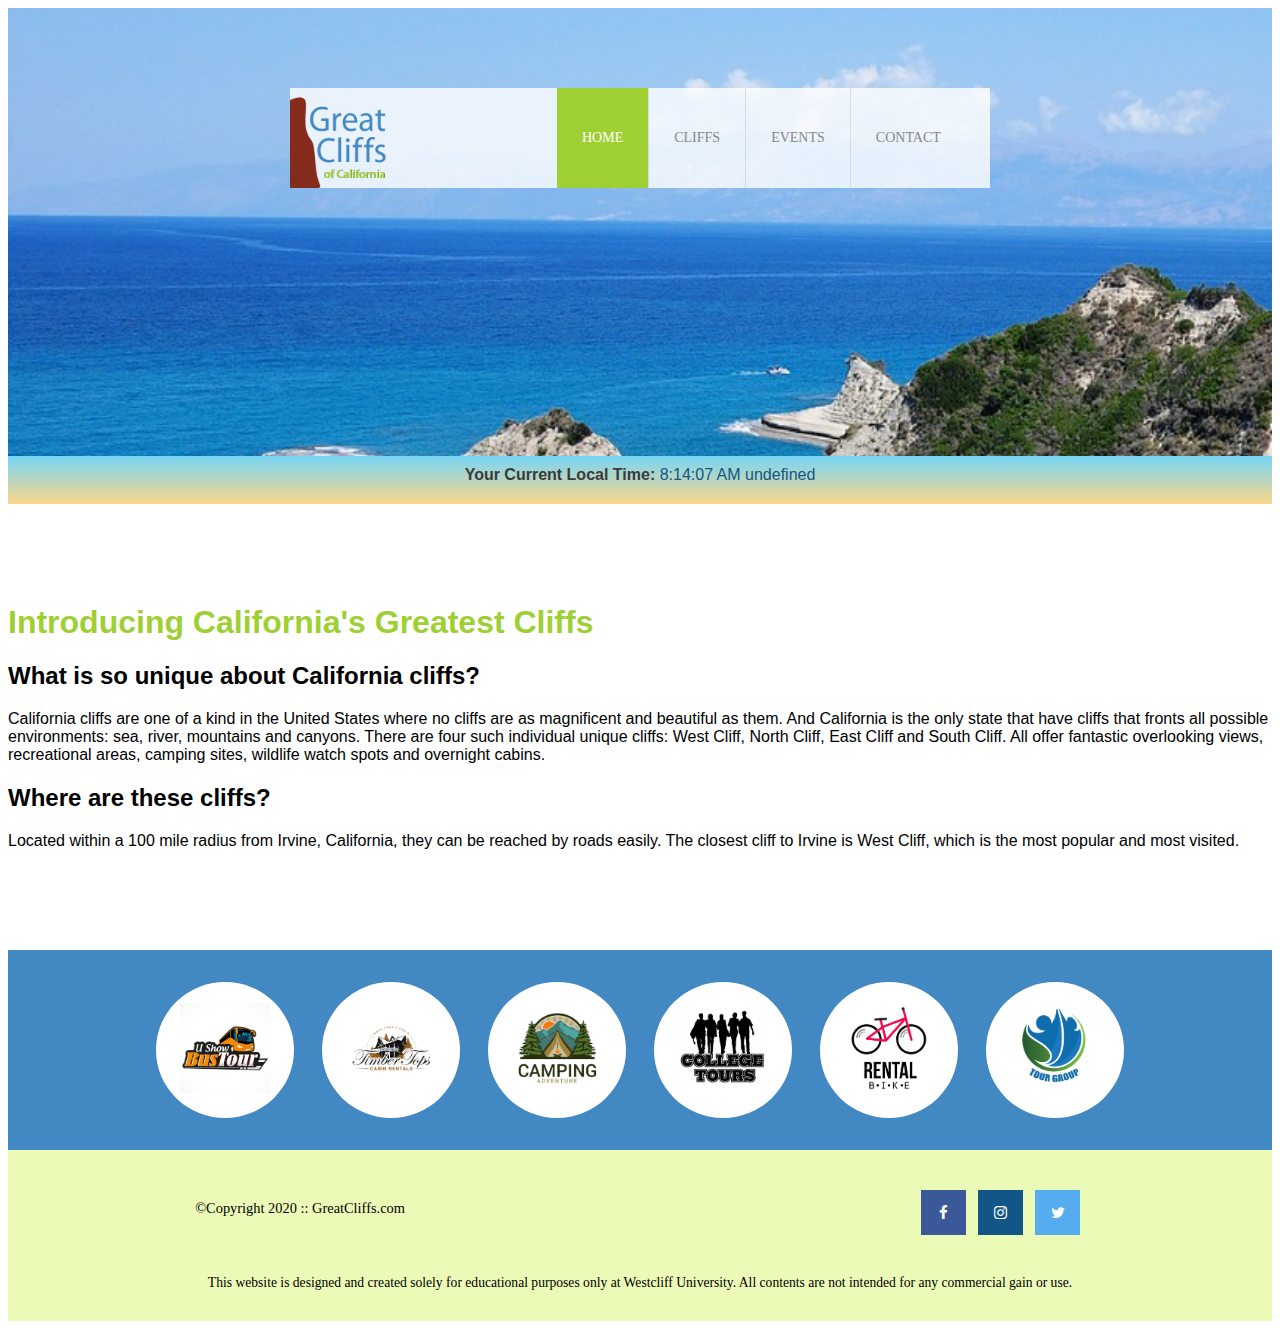
<file: index.html>
<!DOCTYPE html>


<head>
    <title>Great Cliffs of California</title>
    <meta charset="utf-8">
    <!-- Font Awesome -->
    <link rel="stylesheet" href="https://cdnjs.cloudflare.com/ajax/libs/font-awesome/4.7.0/css/font-awesome.min.css">
    <link rel="stylesheet" href="style.css">
</head>

<html id="home">

<header>
    <div class="main-header">
        <div class="logo"> 
            <img src="images/logo.png" alt="Great Cliffs Logo" width="125">
        </div>
        <nav class="main-menu">
            <ul>
                <li class="active"><a href="index.html">Home</a></li>
                <li><a href="cliffs.html">Cliffs</a></li>
                <li><a href="activities.html">Events</a></li>
                <li><a href="contact.html">Contact</a></li>
            </ul>
        </nav>
    </div>
</header>

<section id="timeofday">
    <span>Your Current Local Time: </span>
    <span id="clock"></span>
</section>

<main>
    <h1>Introducing California's Greatest Cliffs</h1>
    <h2>What is so unique about California cliffs?</h2>
    <p>California cliffs are one of a kind in the United States where no cliffs are as magnificent and beautiful as them. And California is the only state that have cliffs that fronts all possible environments: sea, river, mountains and canyons. There are four such individual unique cliffs: West Cliff, North Cliff, East Cliff and South Cliff. All offer fantastic overlooking views, recreational areas, camping sites, wildlife watch spots and overnight cabins.</p>
    <h2>Where are these cliffs?</h2>
    <p>Located within a 100 mile radius from Irvine, California, they can be reached by roads easily. The closest cliff to Irvine is West Cliff, which is the most popular and most visited.</p>
</main>

<section>
    <ul id="partners">
        <!-- <li class="partner"><img src="images/partners/partner-bustour.png" alt="Partner Bus Tours"></li>
        <li class="partner"><img src="images/partners/partner-cabinrental.png" alt="Partner Cabin Rental"></li>
        <li class="partner"><img src="images/partners/partner-campingadv.png" alt="Partner Camping Adventure"></li>
        <li class="partner"><img src="images/partners/partner-collegetours.png" alt="Partner College Tours"></li>
        <li class="partner"><img src="images/partners/partner-rentalbike.png" alt="Partner Bike Rentals"></li>
        <li class="partner"><img src="images/partners/partner-tourgroup.png" alt="Partner Tour Groups"></li> -->
    </ul>
</section>

<footer>
    <div id="nondisclaimer">
        <div class="copy">
            &copy;Copyright 2020 :: GreatCliffs.com
        </div>
        <div class="social">
            <a href="#" class="fa fa-facebook"></a>
            <a href="#" class="fa fa-instagram"></a>
            <a href="#" class="fa fa-twitter"></a>
        </div>

    </div>
    <div id="disclaimer">
        <p>This website is designed and created solely for educational purposes only at Westcliff University. All contents are not intended for any commercial gain or use.</p>
    </div>
</footer>
<script src="digclock.js"></script>
<script src="site_scripts.js"></script>
</html>
</file>
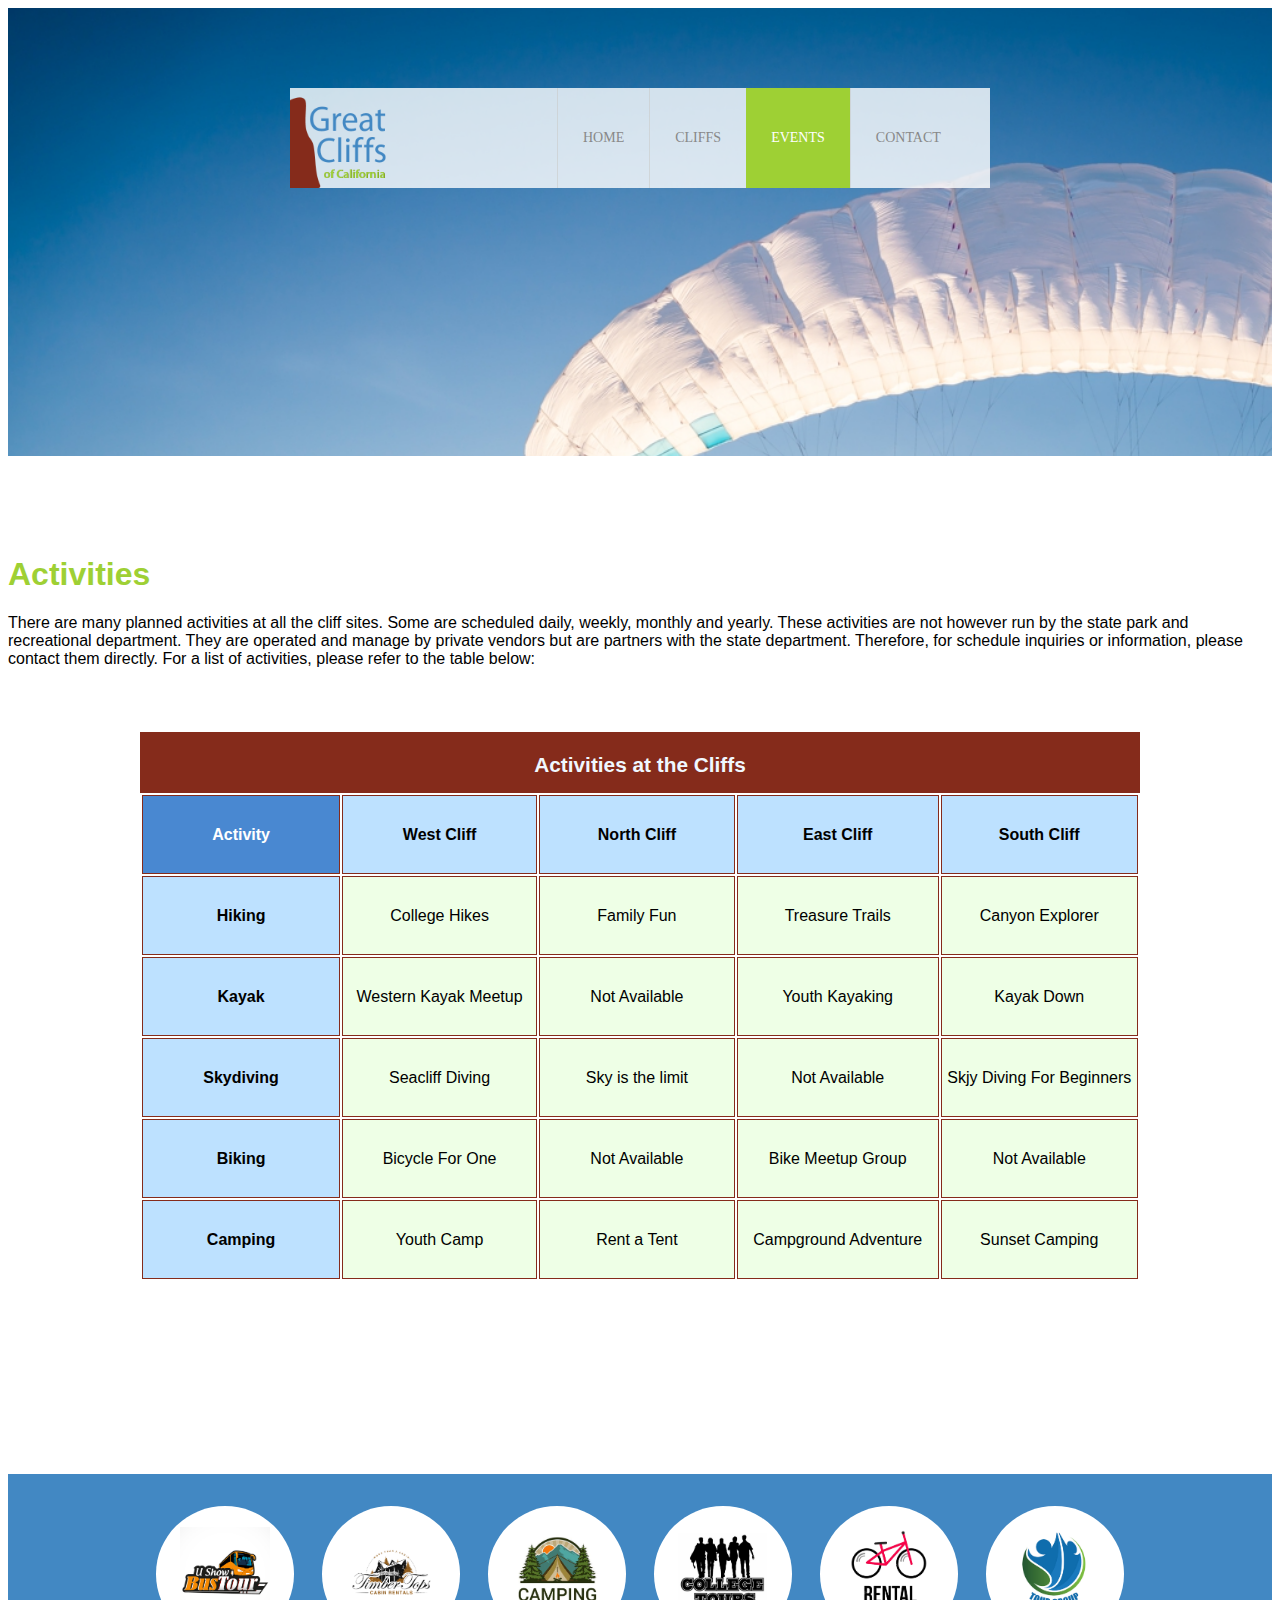
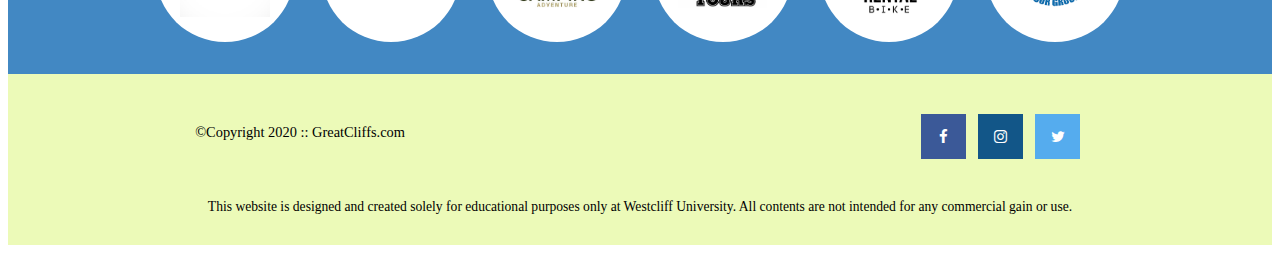
<file: activities.html>
<!DOCTYPE html>
<script src="https://ajax.googleapis.com/ajax/libs/jquery/3.5.1/jquery.min.js"></script>

<head>
    <meta charset="utf-8">
    <!-- Font Awesome -->
    <link rel="stylesheet" href="https://cdnjs.cloudflare.com/ajax/libs/font-awesome/4.7.0/css/font-awesome.min.css">
    <link rel="stylesheet" href="style.css">
</head>

<html id="activities">

<header>
    <div class="main-header">
        <div class="logo"> 
            <img src="images/logo.png" alt="Great Cliffs Logo" width="125">
        </div>
        <nav class="main-menu">
            <ul>
                <li><a href="index.html">Home</a></li>
                <li><a href="cliffs.html">Cliffs</a></li>
                <li class="active"><a href="activities.html">Events</a></li>
                <li><a href="contact.html">Contact</a></li>
            </ul>
        </nav>
    </div>
</header>

<main>
    <h1>Activities</h1>
    <p>There are many planned activities at all the cliff sites. Some are scheduled daily, weekly, monthly and yearly. These activities are not however run by the state park and recreational department. They are operated and manage by private vendors but are partners with the state department. Therefore, for schedule inquiries or information, please contact them directly. For a list of activities, please refer to the table below:</p>
    <table>
        <caption>Activities at the Cliffs</caption>
        <thead>
            <tr>
                <th>Activity</th>
                <th>West Cliff</th>
                <th>North Cliff</th>
                <th>East Cliff</th>
                <th>South Cliff</th>
            </tr>
        </thead>
        <tbody>
            <tr>
                <td>Hiking</td>
                <td>College Hikes</td>
                <td>Family Fun</td>
                <td>Treasure Trails</td>
                <td>Canyon Explorer</td>
            </tr>
            <tr>
                <td>Kayak</td>
                <td>Western Kayak Meetup</td>
                <td>Not Available</td>
                <td>Youth Kayaking</td>
                <td>Kayak Down</td>
            </tr>
            <tr>
                <td>Skydiving</td>
                <td>Seacliff Diving</td>
                <td>Sky is the limit</td>
                <td>Not Available</td>
                <td>Skjy Diving For Beginners</td>
            </tr>
            <tr>
                <td>Biking</td>
                <td>Bicycle For One</td>
                <td>Not Available</td>
                <td>Bike Meetup Group</td>
                <td>Not Available</td>
            </tr>
            <tr>
                <td>Camping</td>
                <td>Youth Camp</td>
                <td>Rent a Tent</td>
                <td>Campground Adventure</td>
                <td>Sunset Camping</td>
            </tr>
        </tbody>
    </table>

    <div id="displaySelected">
        <div id="result">
            <h4>My selected activities to enquire:</h4>
        </div>
        <div id="sendinfo">
            <input type="email" placeholder="johndoe@gmail.com">
            <button>Get Info</button>
        </div>
    </div>
</main>

<section>
    <ul id="partners">
        <!-- <li class="partner"><img src="images/partners/partner-bustour.png" alt="Partner Bus Tours"></li>
        <li class="partner"><img src="images/partners/partner-cabinrental.png" alt="Partner Cabin Rental"></li>
        <li class="partner"><img src="images/partners/partner-campingadv.png" alt="Partner Camping Adventure"></li>
        <li class="partner"><img src="images/partners/partner-collegetours.png" alt="Partner College Tours"></li>
        <li class="partner"><img src="images/partners/partner-rentalbike.png" alt="Partner Bike Rentals"></li>
        <li class="partner"><img src="images/partners/partner-tourgroup.png" alt="Partner Tour Groups"></li> -->
    </ul>
</section>

<footer>
    <div id="nondisclaimer">
        <div class="copy">
            &copy;Copyright 2020 :: GreatCliffs.com
        </div>
        <div class="social">
            <a href="#" class="fa fa-facebook"></a>
            <a href="#" class="fa fa-instagram"></a>
            <a href="#" class="fa fa-twitter"></a>
        </div>

    </div>
    <div id="disclaimer">
        <p>This website is designed and created solely for educational purposes only at Westcliff University. All contents are not intended for any commercial gain or use.</p>
    </div>
</footer>
<script src="site_scripts.js"></script>
<script src="activity.js"></script>
</html>
</file>
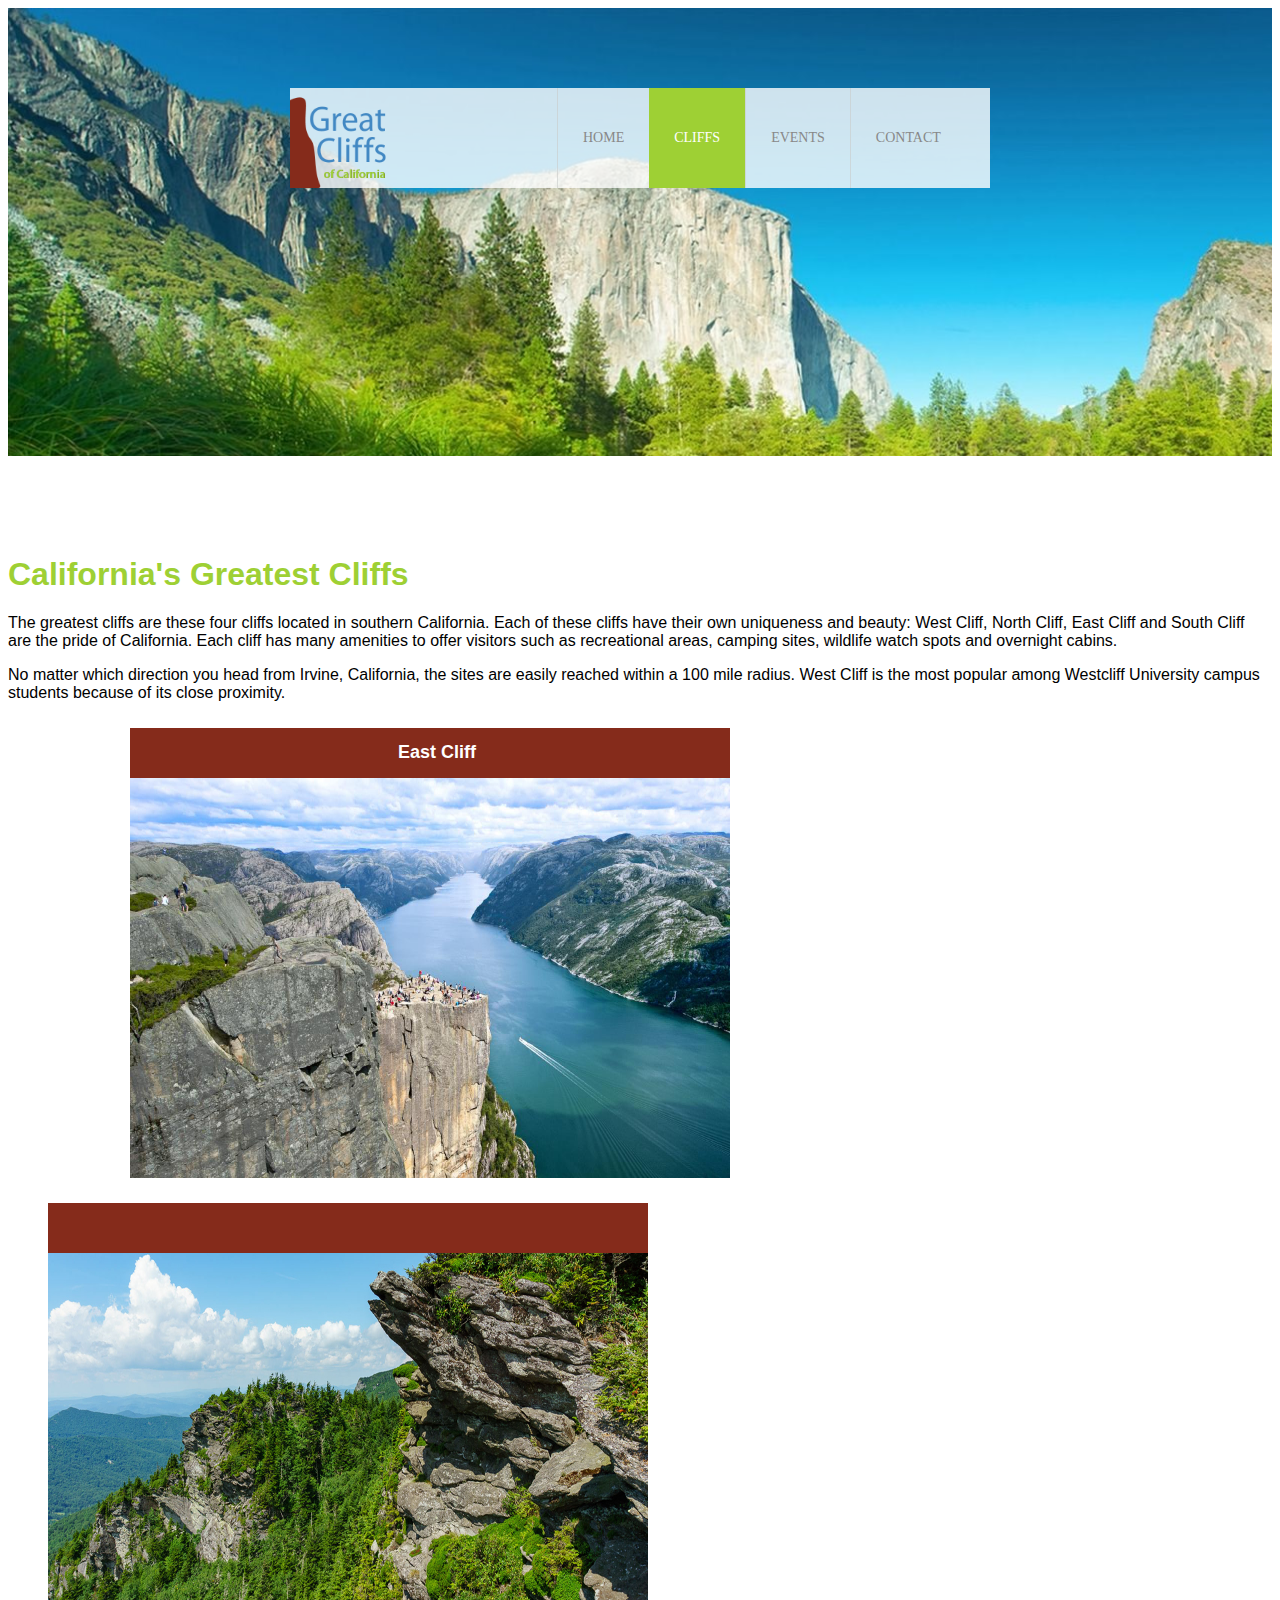
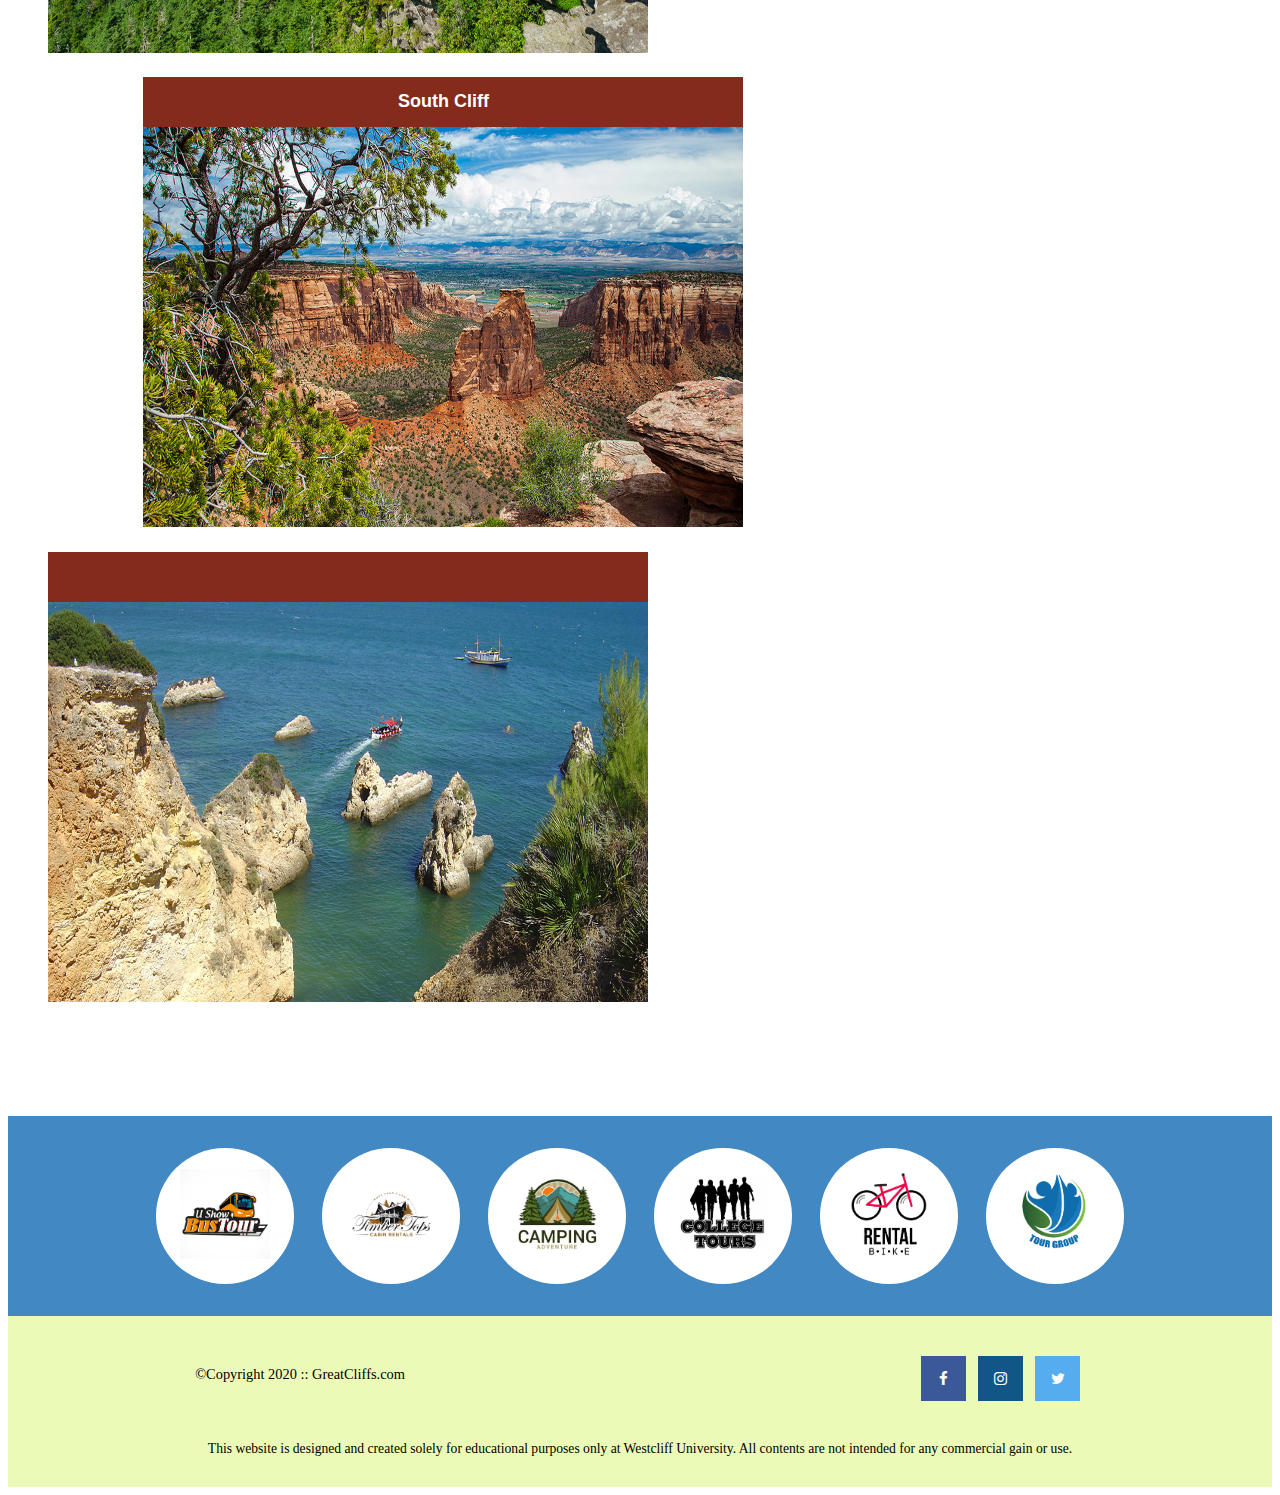
<file: cliffs.html>
<!DOCTYPE html>


<head>
    <title>Great Cliffs of California</title>
    <meta charset="utf-8">
    <!-- Font Awesome -->
    <link rel="stylesheet" href="https://cdnjs.cloudflare.com/ajax/libs/font-awesome/4.7.0/css/font-awesome.min.css">
    <link rel="stylesheet" href="style.css">
    <script src="https://ajax.googleapis.com/ajax/libs/jquery/3.5.1/jquery.min.js"></script>
</head>

<html id="cliffs">

<header>
    <div class="main-header">
        <div class="logo"> 
            <img src="images/logo.png" alt="Great Cliffs Logo" width="125">
        </div>
        <nav class="main-menu">
            <ul>
                <li><a href="index.html">Home</a></li>
                <li class="active"><a href="cliffs.html">Cliffs</a></li>
                <li><a href="activities.html">Events</a></li>
                <li><a href="contact.html">Contact</a></li>
            </ul>
        </nav>
    </div>
</header>

<main>
    <h1>California's Greatest Cliffs</h1>
    <p>The greatest cliffs are these four cliffs located in southern California. Each of these cliffs have their own uniqueness and beauty: West Cliff, North Cliff, East Cliff and South Cliff are the pride of California. Each cliff has many amenities to offer visitors such as recreational areas, camping sites, wildlife watch spots and overnight cabins.</p>
    <p>No matter which direction you head from Irvine, California, the sites are easily reached within a 100 mile radius. West Cliff is the most popular among Westcliff University campus students because of its close proximity.</p>
    <ul id="album">
        <li id="caption"><figcaption>East Cliff</figcaption></li>
        <li id="photo"><a href="#/" value="East Cliff" class="lightbox-toggle"><img src="images/cliff-east-river.jpg"></a></li>
        <li id="caption"><figcaption>North Cliff</figcaption></li>
        <li id="photo"><a href="#/" value="North Cliff" class="lightbox-toggle"><img src="images/cliff-north-mountain.jpg"></a></li>
        <br>
        <li id="caption"><figcaption>South Cliff</figcaption></li>
        <li id="photo"><a href="#/" value="South Cliff" class="lightbox-toggle"><img src="images/cliff-south-canyon.jpg"></a></li>
        <li id="caption"><figcaption>West Cliff</figcaption></li>
        <li id="photo"><a href="#/" value="West Cliff" class="lightbox-toggle"><img src="images/cliff-west-sea.jpg"></a></li>
    </ul>

    <div class="backdrop"></div>

    <div class="box">
        <div class="close">x</div>
    </div>
</main>

<section>
    <ul id="partners">
        <!-- <li class="partner"><img src="images/partners/partner-bustour.png" alt="Partner Bus Tours"></li>
        <li class="partner"><img src="images/partners/partner-cabinrental.png" alt="Partner Cabin Rental"></li>
        <li class="partner"><img src="images/partners/partner-campingadv.png" alt="Partner Camping Adventure"></li>
        <li class="partner"><img src="images/partners/partner-collegetours.png" alt="Partner College Tours"></li>
        <li class="partner"><img src="images/partners/partner-rentalbike.png" alt="Partner Bike Rentals"></li>
        <li class="partner"><img src="images/partners/partner-tourgroup.png" alt="Partner Tour Groups"></li> -->
    </ul>
</section>

<footer>
    <div id="nondisclaimer">
        <div class="copy">
            &copy;Copyright 2020 :: GreatCliffs.com
        </div>
        <div class="social">
            <a href="#" class="fa fa-facebook"></a>
            <a href="#" class="fa fa-instagram"></a>
            <a href="#" class="fa fa-twitter"></a>
        </div>

    </div>
    <div id="disclaimer">
        <p>This website is designed and created solely for educational purposes only at Westcliff University. All contents are not intended for any commercial gain or use.</p>
    </div>
</footer>
<script src="site_scripts.js"></script>
<script src="cliffs.js"></script>
</html>
</file>
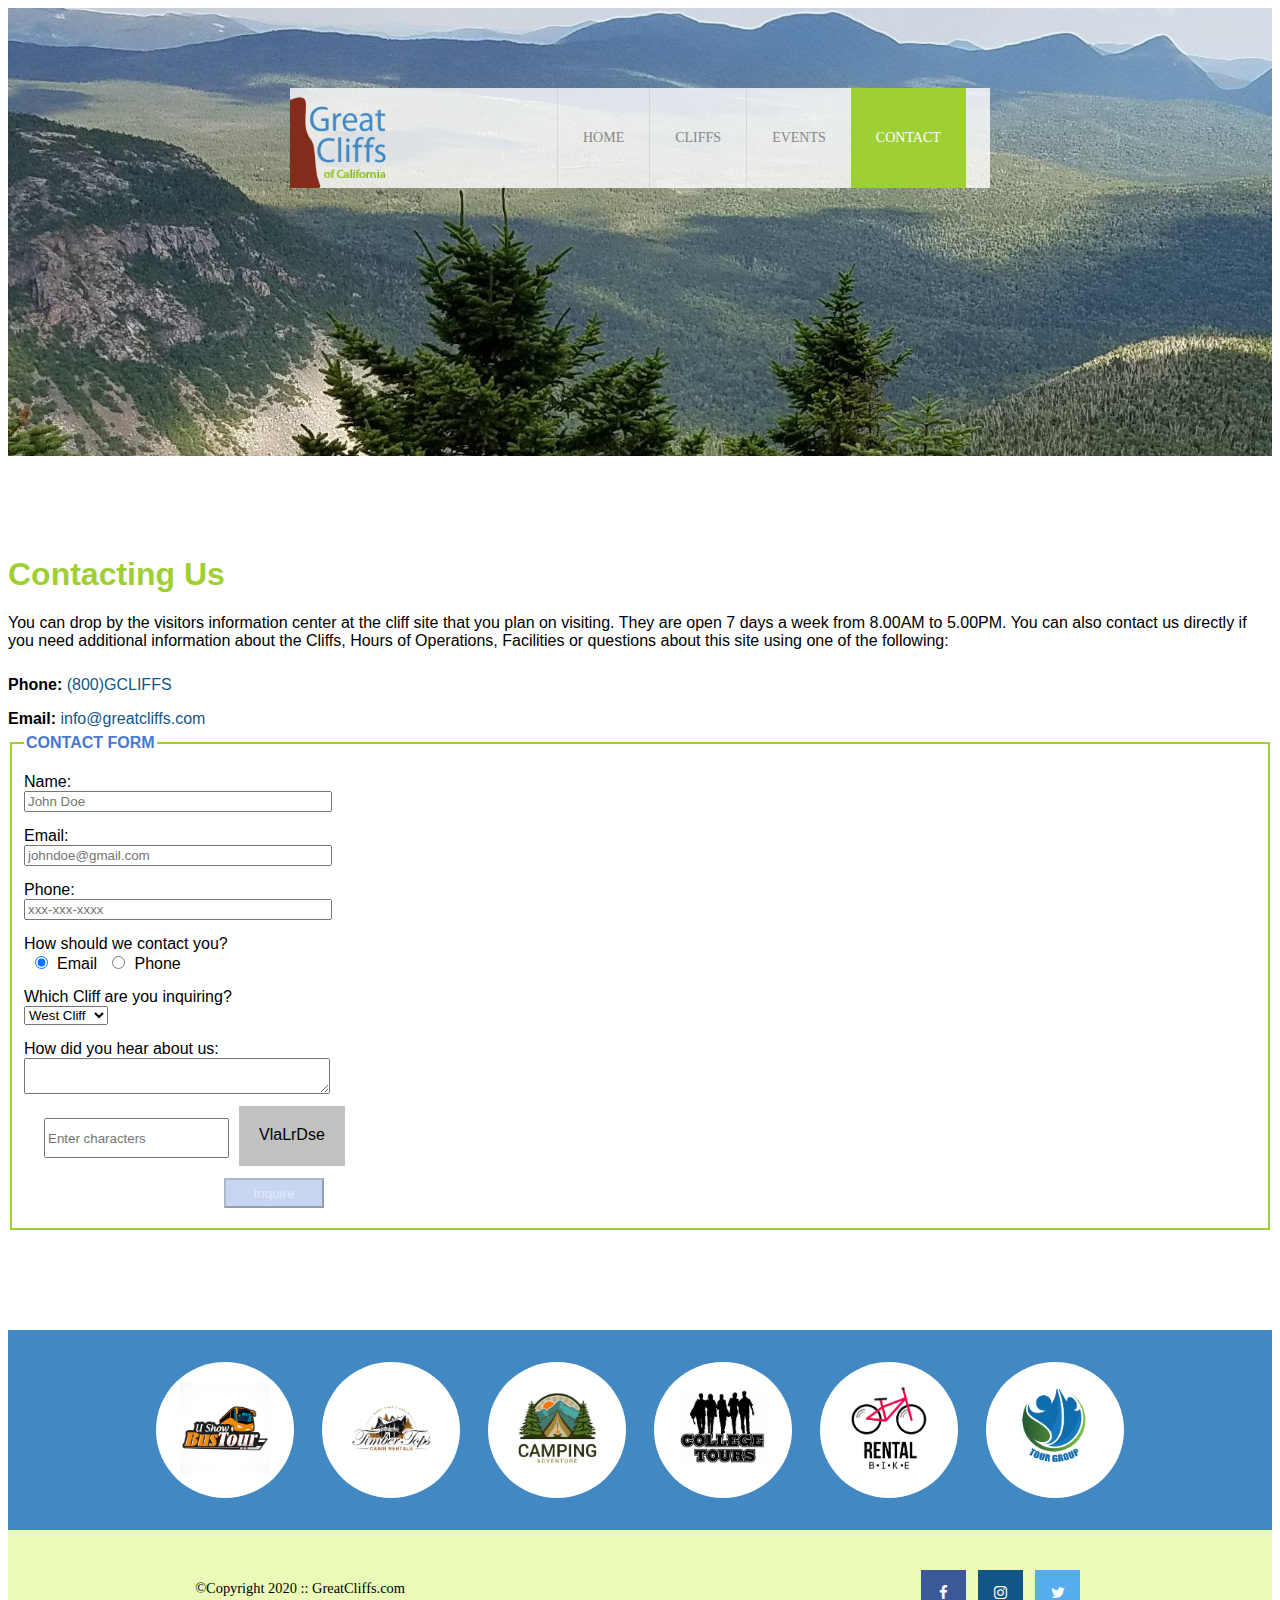
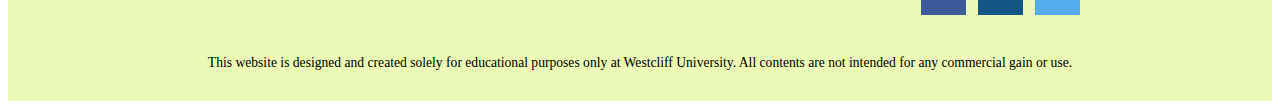
<file: contact.html>
<!DOCTYPE html>


<head>
    <meta charset="utf-8">
    <!-- Font Awesome -->
    <link rel="stylesheet" href="https://cdnjs.cloudflare.com/ajax/libs/font-awesome/4.7.0/css/font-awesome.min.css">
    <link rel="stylesheet" href="style.css">
</head>

<body id="contact" onLoad="disableButton(true);">

<header>
    <div class="main-header">
        <div class="logo"> 
            <img src="images/logo.png" alt="Great Cliffs Logo" width="125">
        </div>
        <nav class="main-menu">
            <ul>
                <li><a href="index.html">Home</a></li>
                <li><a href="cliffs.html">Cliffs</a></li>
                <li><a href="activities.html">Events</a></li>
                <li class="active"><a href="contact.html">Contact</a></li>
            </ul>
        </nav>
    </div>
</header>

<main>
    <h1>Contacting Us</h1>
    <p>
        You can drop by the visitors information center at the cliff site that you plan on visiting. They are open
        7 days a week from 8.00AM to 5.00PM. You can also contact us directly if you need additional information about
        the Cliffs, Hours of Operations, Facilities or questions about this site using one of the following:
    </p>

    <div class="contactinfo">
        <div class="phone">
            <span>Phone:</span>
            <span>(800)GCLIFFS</span>
        </div>
        <div class="email">
            <span>Email:</span>
            <span>info@greatcliffs.com</span>
        </div>
    </div>

    <form action="/contact" method="post">
        <fieldset>
            <legend>Contact Form</legend>
            <div class="textbox">
                <label>Name:</label>
                <input type="text" name="name" placeholder="John Doe">
                <label>Email:</label>
                <input type="email" name="email" placeholder="johndoe@gmail.com">
                <label>Phone:</label>
                <input type="text" name="phone" placeholder="xxx-xxx-xxxx">
            </div>

            <div class="radios">
                <label>How should we contact you?</label>
                <input type="radio" name="contact" value="email" checked>Email
                <input type="radio" name="contact" value="phone">Phone
            </div>

            <div class="selectmenu">
                <label>Which Cliff are you inquiring?</label>
                <select>
                    <option>West Cliff</option>
                    <option>North Cliff</option>
                    <option>East Cliff</option>
                    <option>South Cliff</option>
                </select>
            </div>

            <div class="commentbox">
                <label>How did you hear about us:</label>
                <textarea></textarea>
            </div>

            <!--Random Codes-->
            <div class="randomcode">
                <input id="codeentered" type="text" name="randomcode" placeholder="Enter characters">
                <p id="codes"></p>
            </div>

            <div class="button">
                <input id="submit" type="submit" value="Inquire">
            </div>
        </fieldset>
    </form>
</main>

<section>
    <ul id="partners">
        <!-- <li class="partner"><img src="images/partners/partner-bustour.png" alt="Partner Bus Tours"></li>
        <li class="partner"><img src="images/partners/partner-cabinrental.png" alt="Partner Cabin Rental"></li>
        <li class="partner"><img src="images/partners/partner-campingadv.png" alt="Partner Camping Adventure"></li>
        <li class="partner"><img src="images/partners/partner-collegetours.png" alt="Partner College Tours"></li>
        <li class="partner"><img src="images/partners/partner-rentalbike.png" alt="Partner Bike Rentals"></li>
        <li class="partner"><img src="images/partners/partner-tourgroup.png" alt="Partner Tour Groups"></li> -->
    </ul>
</section>

<footer>
    <div id="nondisclaimer">
        <div class="copy">
            &copy;Copyright 2020 :: GreatCliffs.com
        </div>
        <div class="social">
            <a href="#" class="fa fa-facebook"></a>
            <a href="#" class="fa fa-instagram"></a>
            <a href="#" class="fa fa-twitter"></a>
        </div>

    </div>
    <div id="disclaimer">
        <p>This website is designed and created solely for educational purposes only at Westcliff University. All contents are not intended for any commercial gain or use.</p>
    </div>
</footer>

<script src="site_scripts.js"></script>
<script src="randomcodes.js"></script>
</body>
</file>
<file: style.css>
/* Header */
header{
    width: 100%;
    min-height: 400px;
    padding-top: 3em;
}
#home header {
    background: no-repeat lightgrey url(images/cliff_ocean.jpg);
    background-size: 2000px;
}
#activities header {
    background: no-repeat lightgrey url(images/runfly.jpg);
    background-size: 2000px;
}
#contact header {
    background: no-repeat lightgrey url(images/cliff_rock.jpg);
    background-size: 2000px;
}
#cliffs header {
    background: no-repeat lightgrey url(images/forest_cliff.jpg);
    background-size: 2000px;
}
.main-header {
    background-color:rgb(255, 255, 255, 0.8);
    width: 700px;
    margin: 2em auto 0 auto;
    min-height: 100px;
    height: 100px;
}
.main-header .logo img {
    width: 100px;
    height: 100px;
    margin: 0 2em 0 0;
    float: left;
}
/* Navigation */
.main-menu
{
    margin-left: 227px;
    font-weight: 400;
}
.main-menu ul li {
    list-style-type: none;
    display: inline-block;
    float: left;
    padding-left: 25px;
    padding-right: 25px;
    border-left: 1px solid rgba(202, 204, 202, 0.6);
    line-height: 100px;
    text-transform: uppercase;
    font-size: 14px;
}
.main-menu ul li a {
    text-decoration: none;
    color: #888;
}
.main-menu ul li a:hover {
    color: #9ed034;
}
.main-menu ul li.active {
    background: #9ed034;
    border: none;
}
.main-menu ul li.active a {
    color: #fff;
}
/* Main */
main {
    font-family: Arial, Helvetica, sans-serif;
    margin-top:100px;
    margin-bottom:100px;
}
main h1 {
    color:#9ed034;
}
/* Partners */
section {
    width: 100%;
    background-color: #4288C3;
}
section #partners {
    width: 1200px;
    padding: 2em 0 2em 0;
    margin: 0 auto;
    text-align: center;
}
section #partners .partner{
    display: inline-block;
    margin: 0 0.75em;
    padding: 1.3em 1.5em;
    background-color: #fff;
    border-radius: 50%;
}
section #partners .partner img {
    width: 90px;
    height: 90px;
}
/* Footer */
footer {
    width: 100%;
    height: 155px;
    padding-bottom: 1em;
    background-color: #ecfab8;
}
footer #nondisclaimer .copy {
    padding: 3.5em 3.5em 3.5em 13em;
    float: left;
    font-size: 0.9em;
}
footer #nondisclaimer .social {
    padding: 2.5em;
    margin-right: 9.25em;
    float: right;
}
footer #disclaimer {
    clear: both;
}
footer #disclaimer p{
    font-size: 0.85em;
    text-align: center;
}
footer #nondisclaimer .social .fa {
    padding: 15px;
    font-size: 15px;
    width: 15px;
    text-align: center;
    text-decoration: none;
    margin: 0 4px;
    border-radius: 0.7;
}
footer #nondisclaimer .social .fa:hover {
    opacity: 0.7;
}
footer #nondisclaimer .social .fa-facebook {
    background: #3B5998;
    color: white;
}
footer #nondisclaimer .social .fa-twitter {
    background: #55ACEE;
    color: white;
}
footer #nondisclaimer .social .fa-instagram {
    background: #125688;
    color: white;
}
/* Activities */
table {
    width: 1000px;
    margin: 4em auto 0 auto;
}
caption {
    background: #852b1b;
    height: 40px;
    color: aliceblue;
    font-size: 1.3em;
    font-weight: bold;
    padding-top: 1em;
}
thead {
    background: #bdE1FF;
}
tbody {
    background: #EEFFE6;
    text-align: center;
}
th,td {
    width: 225px;
    height: 75px;
    vertical-align: middle;
    border: solid 1px #852B1B;
}
th:first-child {
    width: 145px;
    height: 50px;
    background: #4988D1;
    color: #fff;
}
td:first-child {
    font-weight:bold;
    background: #BDE1FF;
}
#activities main #displaySelected {
    visibility: hidden;
    margin: 0 auto;
    width: 600px;
    border: 2px solid #9ed034;
    padding: 0.75em;
}
#activities main #displaySelected #result, #activities main #displaySelected #sendinfo {
    display:inline-block;
    margin:0;
}
#activities main #result {
    min-height: 50px;
    width: 300px;
    padding: 0;
}
#activities main #result h4 {
    margin-bottom: 1em;
    font-size: 1.15em;
}
#activities main #displaySelected #sendinfo input[type="email"] {
    width: 200px;
}
/* Contact */
legend{
    color:#4977D1;
    text-transform: uppercase;
    font-weight: bold;
}
label {
    display: block;
    margin: 15px 0 0 0;
}
input {
    width: 300px;
}
input[type="radio"] {
    width: 25px;
}
textarea {
    width: 300px;
}
form .button input {
    display: block;
    margin: 20px 0 10px 200px;
    width: 100px;
    height: 30px;
    /* color:#fff; */
    /* background-color: #4977D1; */
}
span:first-child { 
    font-weight: bold;
}
.phone,.email {
    margin-top: 1em;
    margin-bottom: 1em;
}
.radios {
    display: inline-block;
}
fieldset {
    border: 2px solid #9ed034;
}
li {
    display:inline-block;
}
main #album #photo img {
    width: 600px;
    height: 400px;
    border-top: #852b1b solid 50px;
    margin-top: 10px;
    margin-bottom: 10px;
    display:inline;
}
figcaption {
    position:relative;
    left:350px;
    bottom:430px;
    font-size: large;
    color:#fff;
    font-weight:bold;
}
#timeofday {
    background-image:linear-gradient(0deg, rgba(251,215,139,1) 0%, rgba(118,213,245,1) 100%);
    font-family: Arial, Helvetica, sans-serif;
    color:#3a3a3a;
    height:3em;
    text-align:center;
}
span {
    position:relative;
    top:10px;
}
span:last-child {
    color:#125688;
}
.randomcode {
    margin:20px;
    width:100px;
    height:40px;
    display:flex;
}
.randomcode p{
    background-color: #3a3a3a50;
    height:40px;
    width:100px;
    margin-left:10px;
    position:relative;
    bottom:28px;
    padding-top:20px;
    padding-right:20px;
    padding-left: 20px;;
    text-align:center;
}

.highlight { color:white; background: #57ca22;}



.lightbox-toggle {
    color: black;
}
  
.backdrop {
    z-index: 1;
    opacity: .0;
    filter: alpha(opacity=0);
    display: none;
    position: fixed;
    top: 0px;
    left: 0px;
    width: 100%;
    height: 100%;
    background: #000;
}
.box {
    z-index: 2;
    position: fixed;
    opacity: 1;
    display: none;
    top: 50%;
    left: 50%;
    transform: translate(-50%, -50%);
    width: auto;
    height: auto;
    width: 2000px;
    background: #fff;
    padding: 20px;
    border-radius: 5px;
    -moz-box-shadow: 0px 0px 5px #444444;
    -webkit-box-shadow: 0px 0px 5px #444444;
    box-shadow: 0px 0px 5px #444444;
    z-index: 3;
}

.close {
    float: right;
    cursor: pointer;
}

.box img {
    width:100%;
}
</file>
